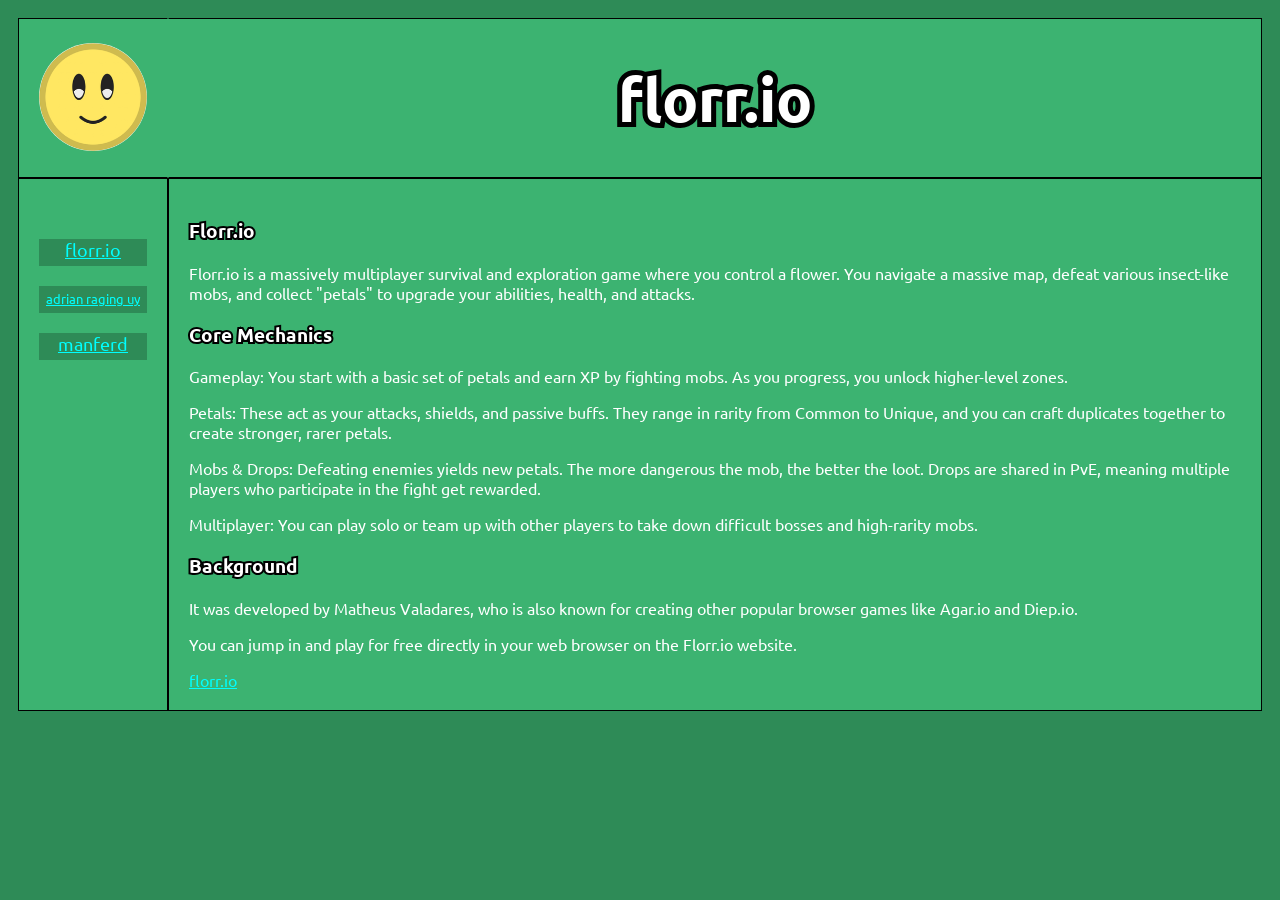
<file: index.html>
<!DOCTYPE html>
<html lang="en-AU">
    <head>
        <meta charset="UTF-8">
        <meta name="viewport" content="width=device-width, initial-scale=1.0">
        <title>florr.io</title>
        <link rel="icon" type="image/png" href="images/florr.png">
        <link rel="stylesheet" href="style.css">
        <link rel="stylesheet" href="https://fonts.googleapis.com/css?family=Ubuntu">
    </head>
    <body>
        <div class="grid-container">
            <div class="item">
                <a href="https://florr.io">
                    <img src="images/florr.png" width="108px" alt="florr.io" style="border-radius: 50%;">
                </a>
            </div>
            <div class="item2">
                <h1>florr.io</h1>
            </div>
            <div class="item3">
                <nav>
                </br></br>
                    <ul>
                        <li><a href="index.html">florr.io</a></li>
                        <li><a href="adrianuy.html" style="font-size: 13px">adrian raging uy</a></li>
                        <li><a href="manferd.html">manferd</a></li>
                    </ul>
                </nav>
            </div>
            <div class="item4">
                <h3>Florr.io</h3>
                <p>Florr.io is a massively multiplayer survival and exploration game where you control a flower. You navigate a massive map, defeat various insect-like mobs, and collect "petals" to upgrade your abilities, health, and attacks.</p>
                <h3>Core Mechanics</h3>
                <p>Gameplay: You start with a basic set of petals and earn XP by fighting mobs. As you progress, you unlock higher-level zones.</p>
                <p>Petals: These act as your attacks, shields, and passive buffs. They range in rarity from Common to Unique, and you can craft duplicates together to create stronger, rarer petals.</p>
                <p>Mobs & Drops: Defeating enemies yields new petals. The more dangerous the mob, the better the loot. Drops are shared in PvE, meaning multiple players who participate in the fight get rewarded.</p>
                <p>Multiplayer: You can play solo or team up with other players to take down difficult bosses and high-rarity mobs.</p>
                <h3>Background</h3>
                <p>It was developed by Matheus Valadares, who is also known for creating other popular browser games like Agar.io and Diep.io.</p>
                <p>You can jump in and play for free directly in your web browser on the Florr.io website.</p>
                <a href="https://florr.io">florr.io</a>
            </div>
        </div>
    </body>
</html>
</file>
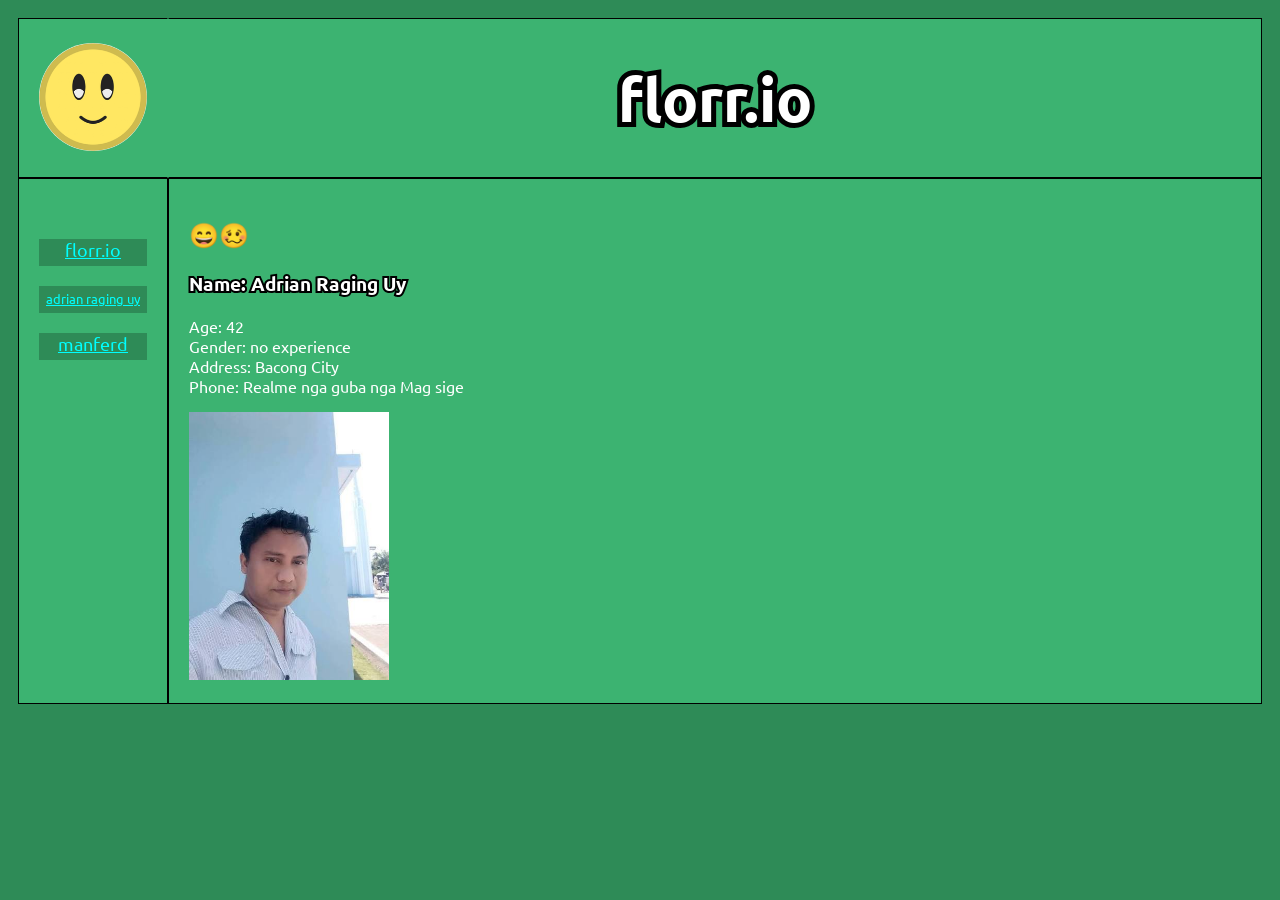
<file: adrianuy.html>
<!DOCTYPE html>
<html lang="en-AU">
    <head>
        <meta charset="UTF-8">
        <meta name="viewport" content="width=device-width, initial-scale=1.0">
        <title>florr.io</title>
        <link rel="icon" type="image/png" href="images/florr.png">
        <link rel="stylesheet" href="style.css">
        <link rel="stylesheet" href="https://fonts.googleapis.com/css?family=Ubuntu">
    </head>
    <body>
        <div class="grid-container">
            <div class="item">
                <a href="https://florr.io">
                    <img src="images/florr.png" width="108px" alt="florr.io" style="border-radius: 50%;">
                </a>
            </div>
            <div class="item2">
                <h1>florr.io</h1>
            </div>
            <div class="item3">
                <nav>
                </br></br>
                    <ul>
                        <li><a href="index.html">florr.io</a></li>
                        <li><a href="adrianuy.html" style="font-size: 13px">adrian raging uy</a></li>
                        <li><a href="manferd.html">manferd</a></li>
                    </ul>
                </nav>
            </div>
            <div class="item4">
                <h2>😄🥴</h2>
                <h3>Name: Adrian Raging Uy</h3>
                <p>Age: 42</br>Gender: no experience</br>Address: Bacong City</br>Phone: Realme nga guba nga Mag sige</p>
                <img src="images/adri.jpg" width="200px" alt="adrian raging uy">
            </div>
        </div>
    </body>
</html>
</file>
<file: style.css>
html {
    background-color: seagreen;
}

body {
    background-color:seagreen;
    color: white;
    font-family: "Ubuntu";
}

h1 {
    -webkit-text-fill-color: white;
    -webkit-text-stroke: 10px black;
    paint-order: stroke fill;
}

h3 {
    -webkit-text-fill-color: white;
    -webkit-text-stroke: 4px black;
    paint-order: stroke fill;
}

a {
    color: aqua;
}

nav ul {
    list-style-type: none;
    margin: 0;
    padding: 0;
}

nav li {
    background-color: seagreen;
    margin-bottom: 20px;
    padding-bottom: 5px;
    font-size: large;
}

.grid-container {
    display: grid;
    grid-template-columns: 150px 1fr;
    background-color: seagreen;
    padding: 10px;
}

.item {
    background-color: mediumseagreen;
    border: 1px solid #000000;
    border-right: 1px solid mediumseagreen;
    padding: 20px;
    text-align: center;
    align-content: center;
} 

.item2 {
    background-color: mediumseagreen;
    border: 1px solid #000000;
    border-left: 1px solid mediumseagreen;
    font-size: 30px;
    text-align: center;
    align-content: center;
}

.item3 {
    background-color: mediumseagreen;
    border: 1px solid #000000;
    padding: 20px;
    text-align: center;
}

.item4 {
    background-color: mediumseagreen;
    border: 1px solid #000000;
    padding: 20px;
}
</file>
